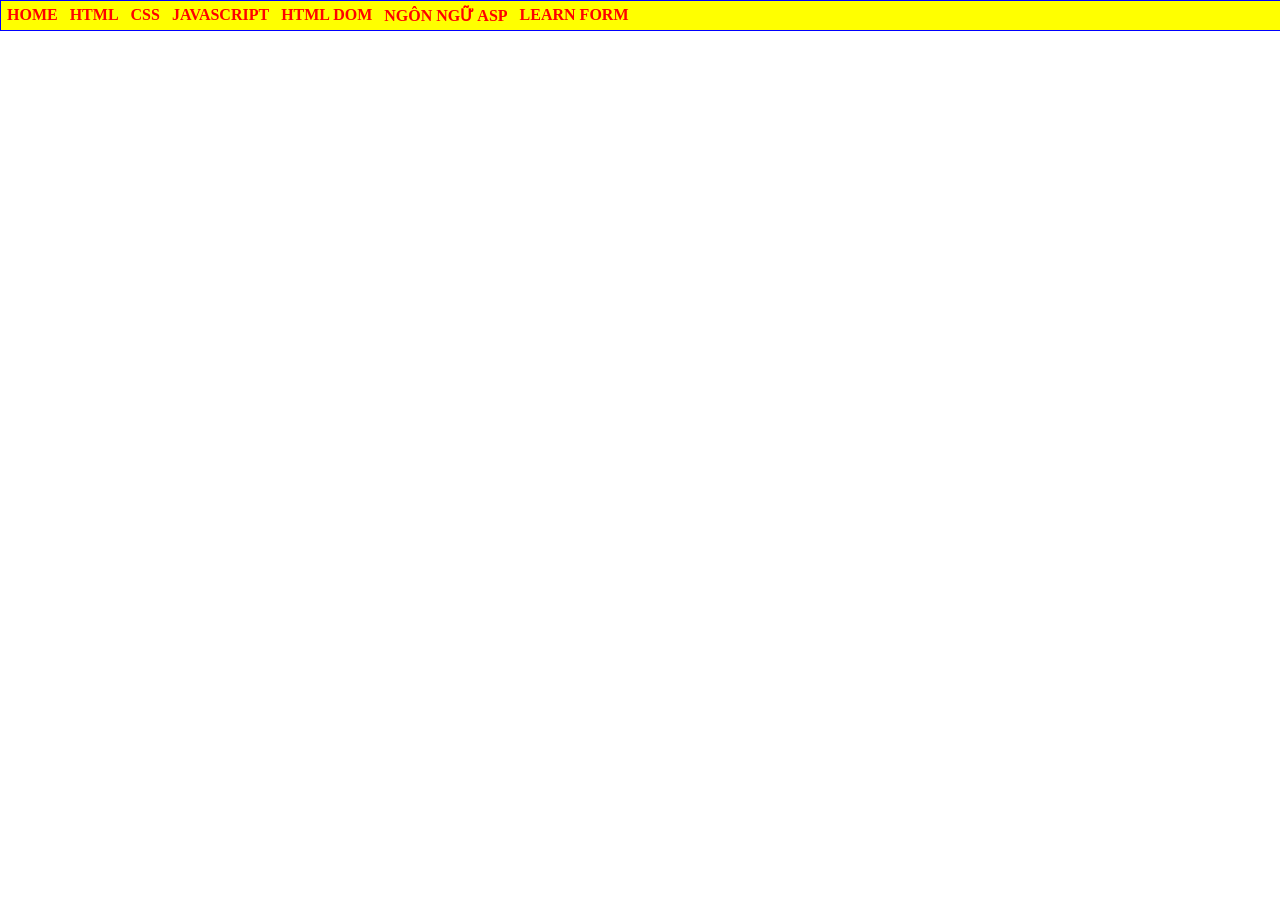
<file: index.html>
<html>
    <head>
        <title>Đỗ Lê Quỳnh Kha - K244161790</title>
        <style type="text/css">
            @import url(css/main.css);
        </style>
    </head>
    <body>
        <div id="container">  
            <ul>
                <li> <a href="btvn_1/myCV.html">HOME</a></li>
                <li> <a href="#">HTML</a></li>
                <li> 
                    <a href="#">CSS</a>
                    <ul>
                        <li> <a href="Ex42/home.html">Bài tập 42</a></li>
                        <li> <a href="#">GIAO DIỆN VỚI CSS</a></li>
                        <li> <a href="#">CSS NÂNG CAO</a></li>
                    </ul>
                </li>
                <li> 
                    <a href="#">JAVASCRIPT</a>
                    <ul>
                        <li> <a href="#">LESSON 01</a></li>
                        <li> <a href="#">LESSON 02</a></li>
                        <li> <a href="#">LESSON 03</a></li>
                    </ul>
                </li>
                <li> <a href="#">HTML DOM</a></li>
                <li> <a href="#">NGÔN NGỮ ASP</a></li>
                <li> 
                    <a href="#">LEARN FORM</a>
                    <ul>
                        <li><a href="learnForm/clientget.html">CLIENT GET</a></li>
                        <li><a href="learnForm/contact.html">CONTACT</a></li>
                        <li><a href="learnForm/Ex48/Register.html">BÀI 48</a></li>
                        <li><a href="learnForm/Ex49/OnlineClassifield.html">BÀI 49</a></li>
                        <li><a href="learnForm/Ex50/TravelExpenseReport.html">BÀI 50</a></li>
                </li>
            </ul>
        </div>

    </body>
</html>
</file>
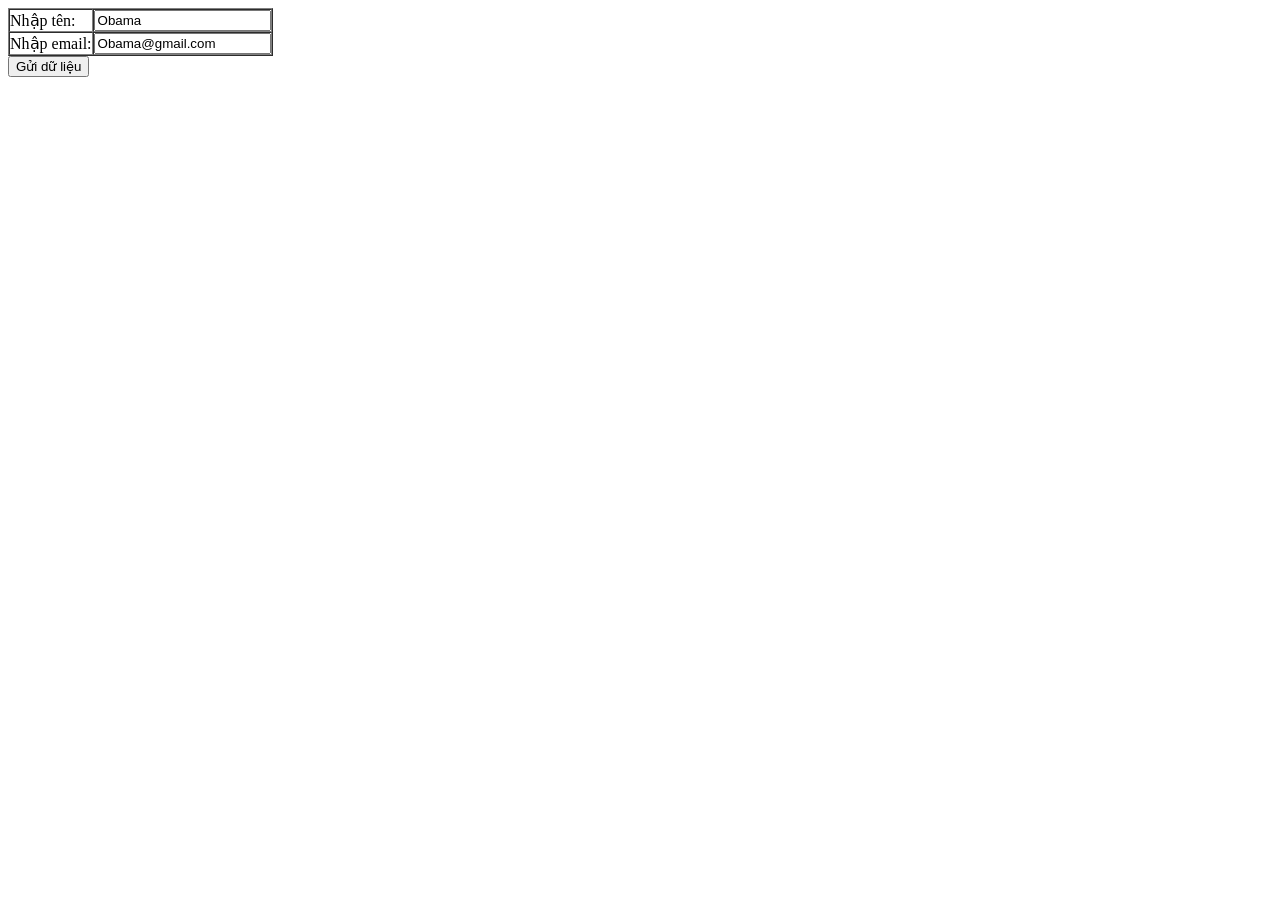
<file: learnForm/clientget.html>
<html>
    <head>
        <title>Tiêu đề trang</title>
    </head>
    <body>
        <form action="serverget.html" method="get">
            <table border="1" cellpadding="0" cellspacing="0">
                <tr>
                    <td>
                        Nhập tên:
                    </td>
                    <td>
                        <input type="text" value="Obama" name="txtten"/>
                    </td>
                </tr>
                <tr>
                    <td>
                        Nhập email:
                    </td>
                    <td><input type="email" value="Obama@gmail.com" name="txtemail"/></td>
                </tr>
            </table>
            <input type="submit" value="Gửi dữ liệu"/>
        </form>
    </body>
</html>
</file>
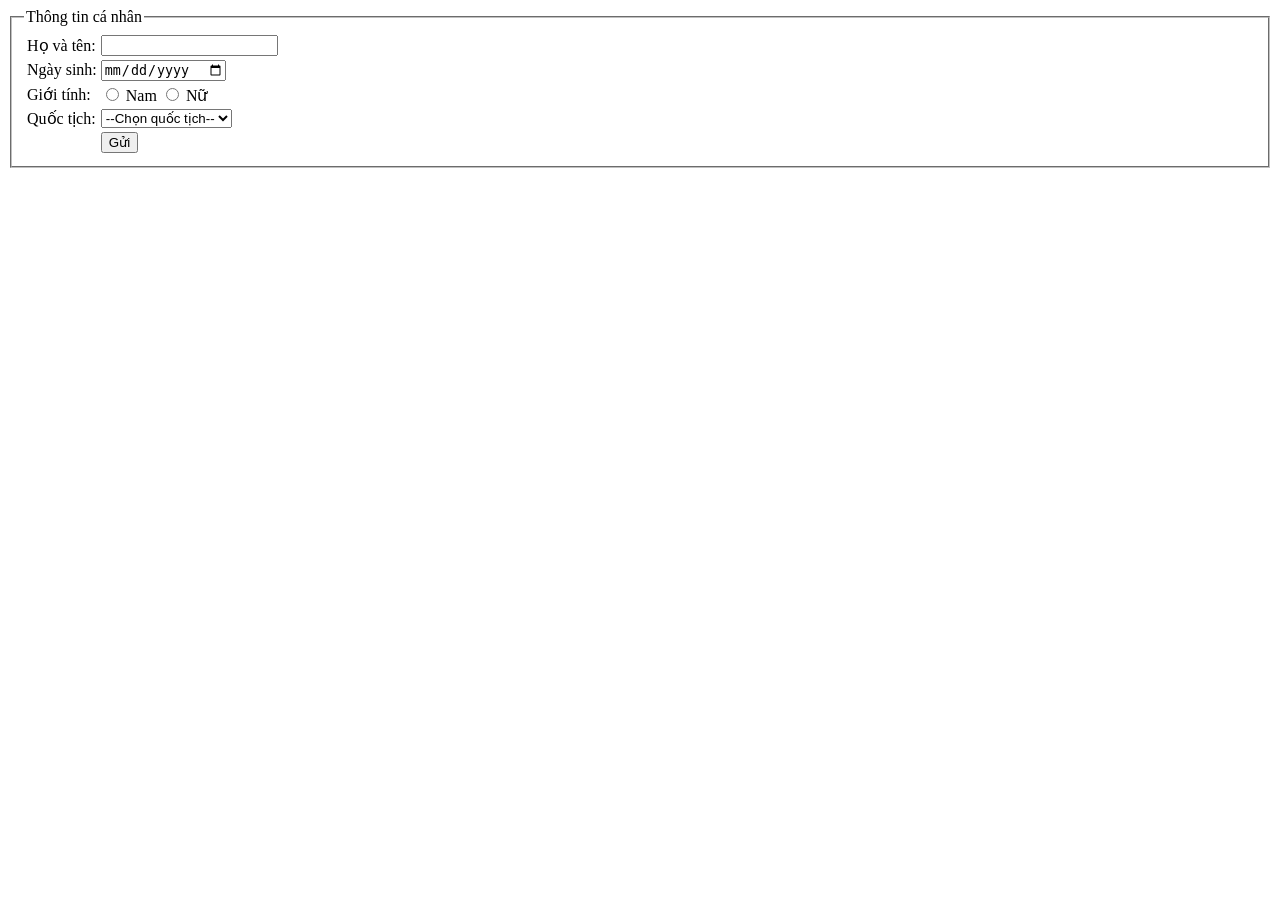
<file: learnForm/contact.html>
<html>
    <head>
        <title>Tiêu đề trang</title>
    </head>
    <body>
        <form name="my_form">
            <fieldset>
                <legend>Thông tin cá nhân</legend>
                <table>
                    <tr>
                        <td>Họ và tên:</td>
                        <td><input type="text" name="fullname" id="fullname"></td>
                    </tr>
                    <tr>
                        <td>Ngày sinh:</td>
                        <td><input type="date" name="dob" id="dob"></td>
                    </tr>
                    <tr>
                        <td>Giới tính:</td>
                        <td>
                            <input type="radio" name="gender" value="male" id="male">
                            <label for="male">Nam</label>
                            <input type="radio" name="gender" value="female" id="female">
                            <label for="female">Nữ</label>
                        </td>
                    </tr>
                    <tr>
                        <td>Quốc tịch:</td>
                        <td>
                            <select name="nationality" id="nationality">
                                <option value="">--Chọn quốc tịch--</option>
                                <option value="vn">Việt Nam</option>
                                <option value="us">Mỹ</option>
                                <option value="jp">Nhật Bản</option>
                            </select>
                        </td>
                    </tr>
                    <tr>
                        <td>&nbsp;</td>
                        <td><input type="submit" value="Gửi"></td>
                    </tr>
                </table>
            </fieldset>
        </form>
    </body>
</html>
</file>
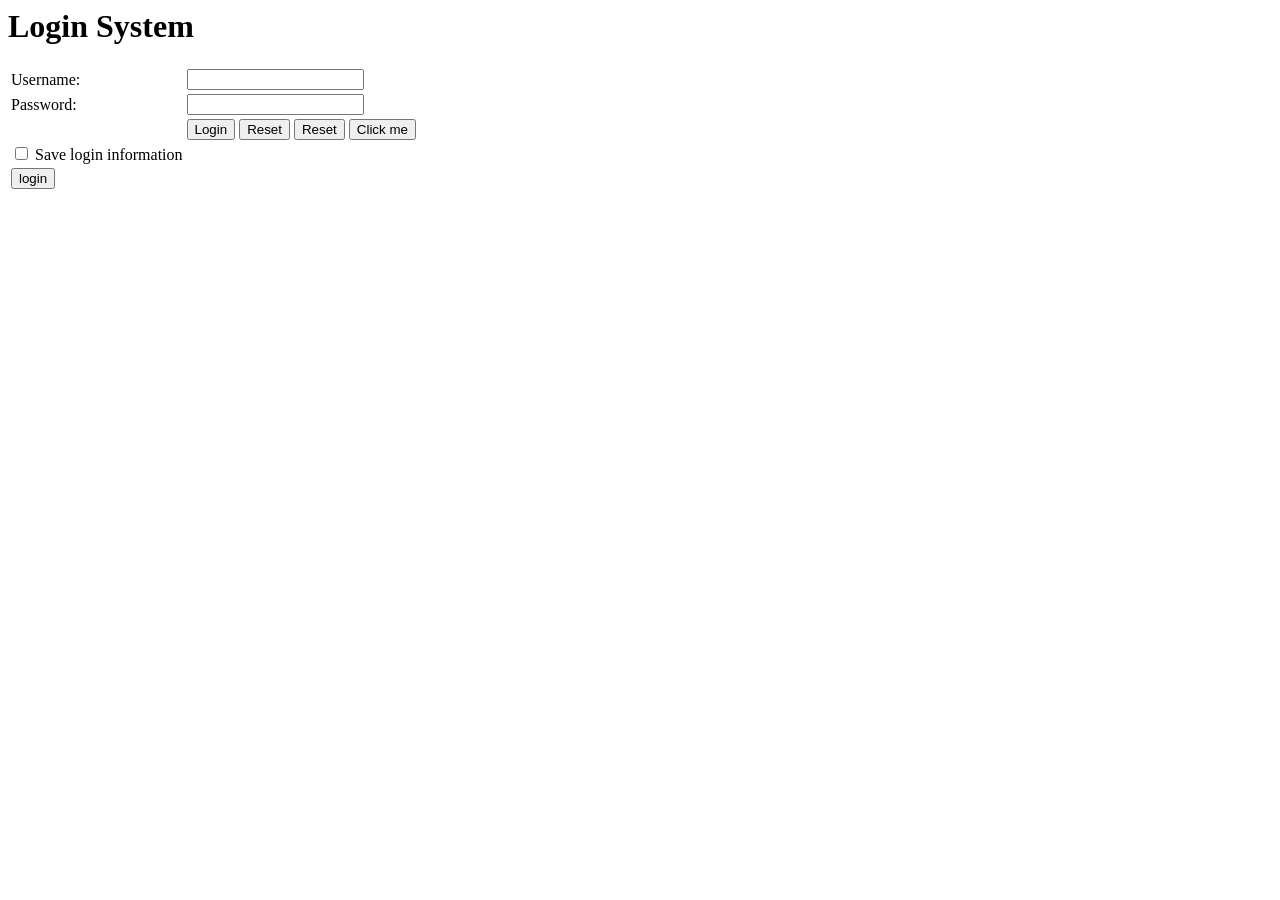
<file: learnForm/login.html>
<html>
    <head>
        <title>Login System</title>
    </head>
    <body>
        <form action="https://khado.com/process.html" method="get">
            <h1>Login System</h1>
            <table>
                <tr>
                    <td>
                        <label for="username">Username:</label>
                    </td>
                    <td><input type="text" name="username" id="username"></td>
                </tr>
                <tr>
                    <td><label for="password">Password:</label></td>
                    <td><input type="password" name="password" id="password"></td>
                </tr>
                <tr>
                    <td>&nbsp;</td>
                    <td>
                        <input type="submit" value="Login">
                        <input type="reset" value="Reset">
                        <button type="reset">Reset</button>
                        <button type="button" onclick="this.style.color='red'">Click me</button>
                    </td>
                </tr>
                <tr>    
                    <td>
                        <input type="checkbox" name="saveinfo" id="saveinfo"/>
                        <label for="saveinfo">Save login information </label> 
                    </td>
                </tr>
                <tr>
                    <td colspan="2">
                        <input type="submit" value="login">
                    </td>
                </tr>
            </table>
        </form>

    </body>
</html>
</file>
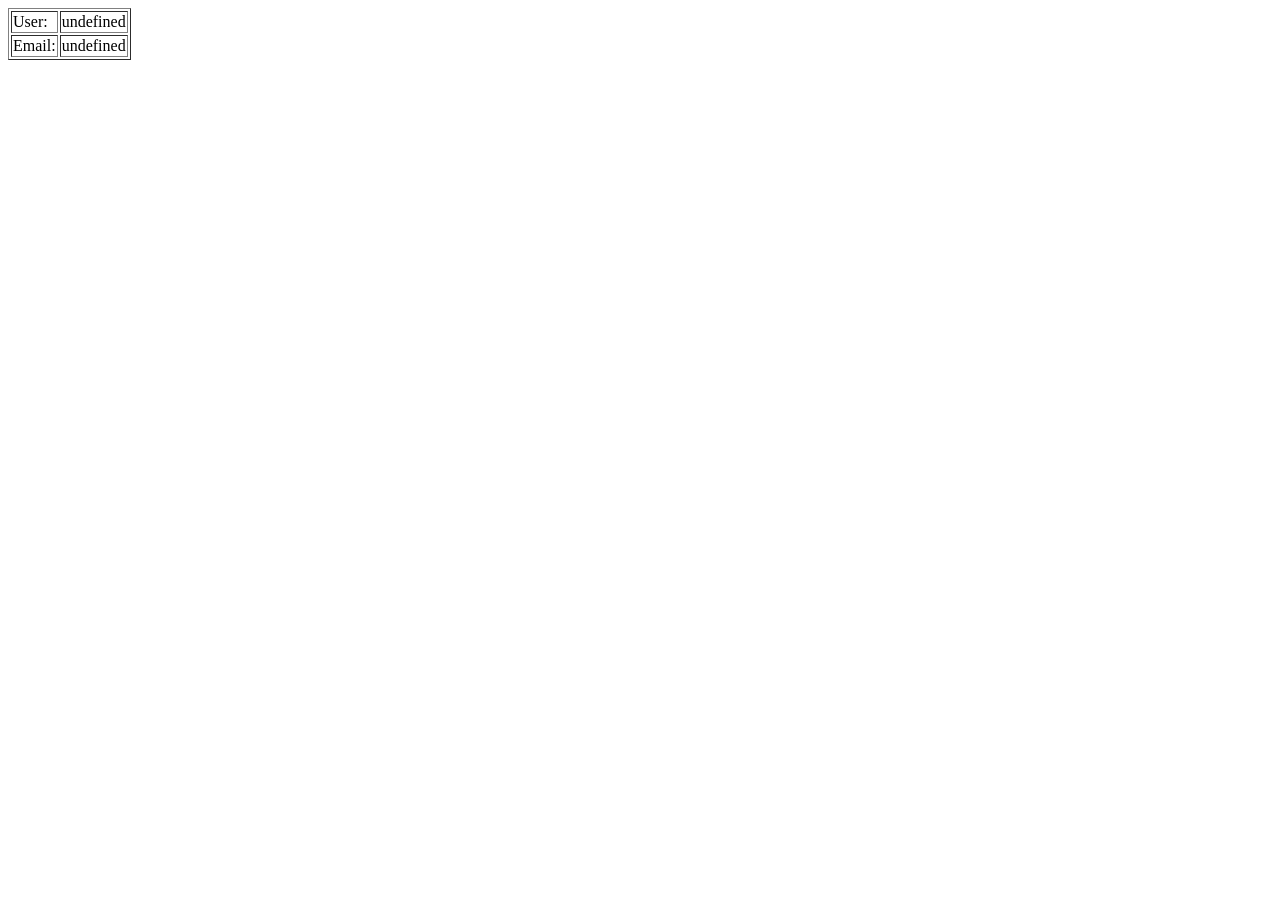
<file: learnForm/serverget.html>
<html>
    <head>
        <meta charset="UTF-8">
        <title></title>
        <script>
            function getUrlVars(){
                var vars = {}
                var parts = window.location.href.replace(/[?&]+([^=&]+)=([^&]*)/gi, function(m,key,value){
                    vars[key] = value;
                });
                return vars;
            }
            var ten = unescape(getUrlVars()["txtten"]);
            var email = unescape(getUrlVars()["txtemail"]);
        </script>
    </head>
    <body>
        <form>
            <table border="1">
                <tr>
                    <td>User:</td>
                    <td id="iduser"></td>
                </tr>
                <tr>
                    <td>Email:</td>
                    <td id="idemail"></td>
                </tr>
            </table>
        </form>
        <script>
            document.getElementById("iduser").innerHTML = ten
            document.getElementById("idemail").innerHTML = email
        </script>
    </body>
</html>
</file>
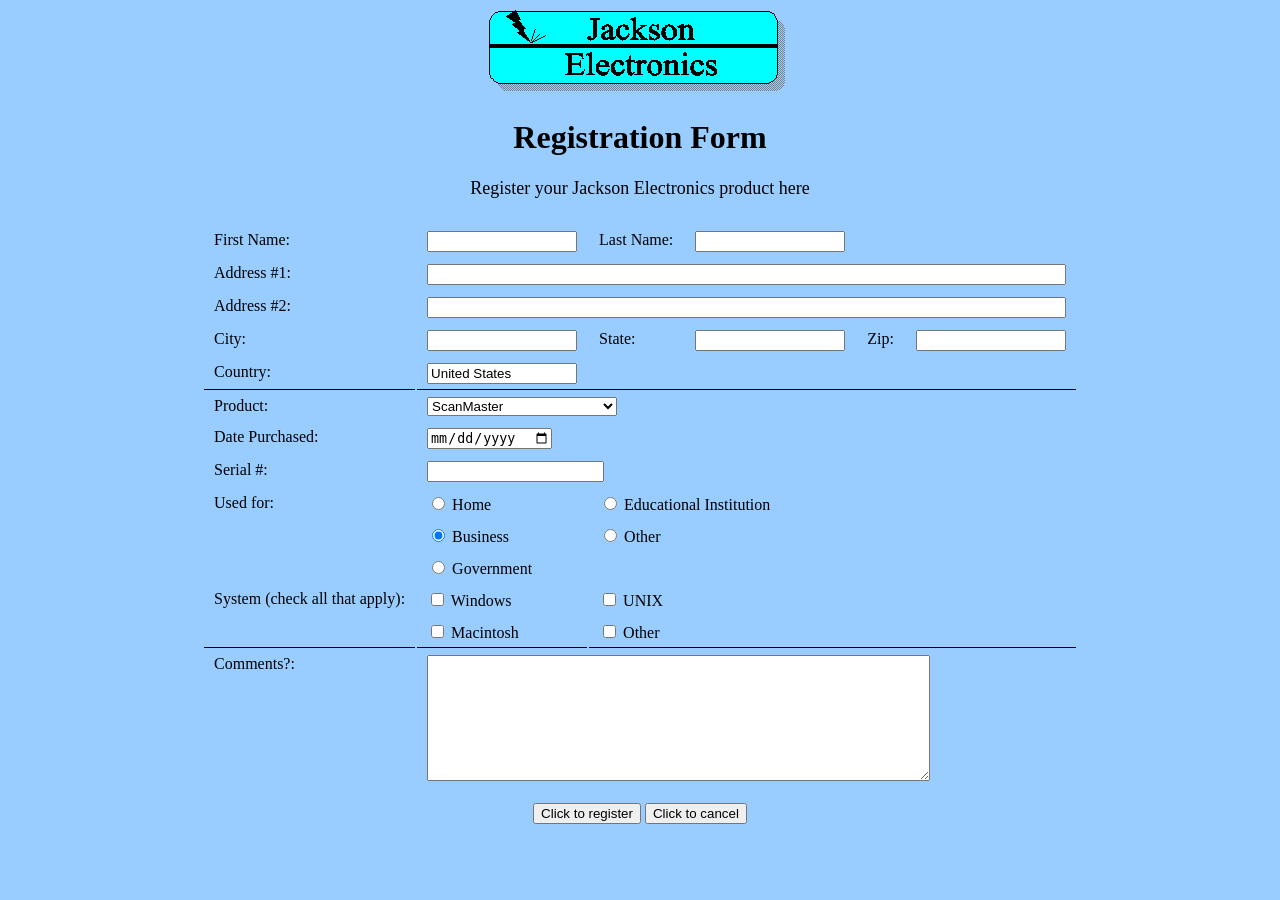
<file: learnForm/Ex48/Register.html>
<html>
    <head>
        <title>Register</title>
        <style>
            body{
                background-color: #99ccff;
                text-align: center;
            }
            table{
                width: 850px;
                padding: 10px;
                margin: auto;
                text-align: left;
            }
            caption{
                font-size: 18px;
                padding-bottom: 15px;
                text-align: center;
            }
            td{
                padding: 5px 10px;
                white-space: nowrap;
                vertical-align: top;
            }
            .gachngang td,
            td.gachngang{
                border-bottom: 1px solid #000000;
            }
            .short-input{
                width: 150px;
            }
            .long-input{
                width: 100%;
            }
        </style>
    </head>
    <body>
        <img src="Bai48/hinh/Jackson.gif" alt="Jackson Electronics">
        <h1>Registration Form</h1>
        <form action="register_action.html" method="post">
            <table>
                <caption>Register your Jackson Electronics product here</caption>
                <tr>
                    <td><label for="fname">First Name:</label></td>
                    <td><input type="text" id="fname" name="fname" class="short-input"></td>
                    <td><label for="lname">Last Name:</label></td>
                    <td><input type="text" id="lname" name="lname" class="short-input"></td>
                    <td colspan="2"></td>
                </tr>
                <tr>
                    <td><label for="addr1">Address #1:</label></td>
                    <td colspan="5"><input type="text" id="addr1" name="addr1" class="long-input"></td>
                </tr>
                <tr>
                    <td><label for="addr2">Address #2:</label></td>
                    <td colspan="5"><input type="text" id="addr2" name="addr2" class="long-input"></td>
                </tr>
                <tr>
                    <td><label for="city">City:</label></td>
                    <td><input type="text" id="city" name="city" class="short-input"></td>
                    <td><label for="state">State:</label></td>
                    <td><input type="text" id="state" name="state" class="short-input"></td>
                    <td><label for="zip">Zip:</label></td>
                    <td><input type="number" id="zip" name="zip" class="short-input"></td>
                </tr>
                <tr class="gachngang">
                    <td><label for="country">Country:</label></td>
                    <td colspan="5"><input type="text" id="country" name="country" value="United States" class="short-input"></td>
                </tr>

                <tr>
                    <td><label for="product">Product:</label></td>
                    <td colspan="5">
                        <select id="product" name="product">
                            <option value="ScanMaster" selected>ScanMaster</option>
                            <option value="TV65">TV 65inch</option>
                            <option value="Asus">Laptop Asus VivoBook 2024</option>
                            <option value="XiaoMi">XiaoMi 18 Pro Max</option>
                            <option value="Redmi">Redmi Note 11 Pro</option>
                        </select>
                    </td>
                </tr>
                <tr>
                    <td><label for="date">Date Purchased:</label></td>
                    <td colspan="5"><input type="date" id="date" name="datePurchased"></td>
                </tr>
                <tr>
                    <td><label for="serial">Serial #:</label></td>
                    <td colspan="5"><input type="number" id="serial" name="serial"></td>
                </tr>
                <tr>
                    <td rowspan="3" valign="top">Used for:</td>
                    <td>
                        <input type="radio" name="usedfor" id="home" value="Home">
                        <label for="home">Home</label>
                    </td>
                    <td colspan="4">
                        <input type="radio" name="usedfor" id="edu" value="Educational">
                        <label for="edu">Educational Institution</label>
                    </td>
                </tr>
                <tr>
                    <td>
                        <input type="radio" name="usedfor" id="business" value="Business" checked>
                        <label for="business">Business</label>
                    </td>
                    <td colspan="4">
                        <input type="radio" name="usedfor" id="other" value="Other">
                        <label for="other">Other</label>
                    </td>
                </tr>
                <tr>
                    <td colspan="5">
                        <input type="radio" name="usedfor" id="gov" value="Government">
                        <label for="gov">Government</label>
                    </td>
                </tr>
                <tr>
                    <td rowspan="2" valign="top" class="gachngang">System (check all that apply):</td>
                    <td>
                        <input type="checkbox" name="sys_windows" id="win" value="Windows">
                        <label for="win">Windows</label>
                    </td>
                    <td colspan="4">
                        <input type="checkbox" name="sys_unix" id="unix" value="Unix">
                        <label for="unix">UNIX</label>
                    </td>
                </tr>
                <tr class="gachngang">
                    <td>
                        <input type="checkbox" name="sys_mac" id="mac" value="Macintosh">
                        <label for="mac">Macintosh</label>
                    </td>
                    <td colspan="4">
                        <input type="checkbox" name="sys_other" id="sysother" value="Other">
                        <label for="sysother">Other</label>
                    </td>
                </tr>
                <tr>
                    <td valign="top"><label for="comments">Comments?:</label></td>
                    <td colspan="5">
                        <textarea id="comments" name="comments" rows="8" cols="60"></textarea>
                    </td>
                </tr>
                <tr>
                    <td colspan="6" align="center" style="padding-top: 15px;">
                        <input type="submit" value="Click to register">
                        <input type="reset" value="Click to cancel">
                    </td>
                </tr>
            </table>
        </form>
    </body>
</html>
</file>
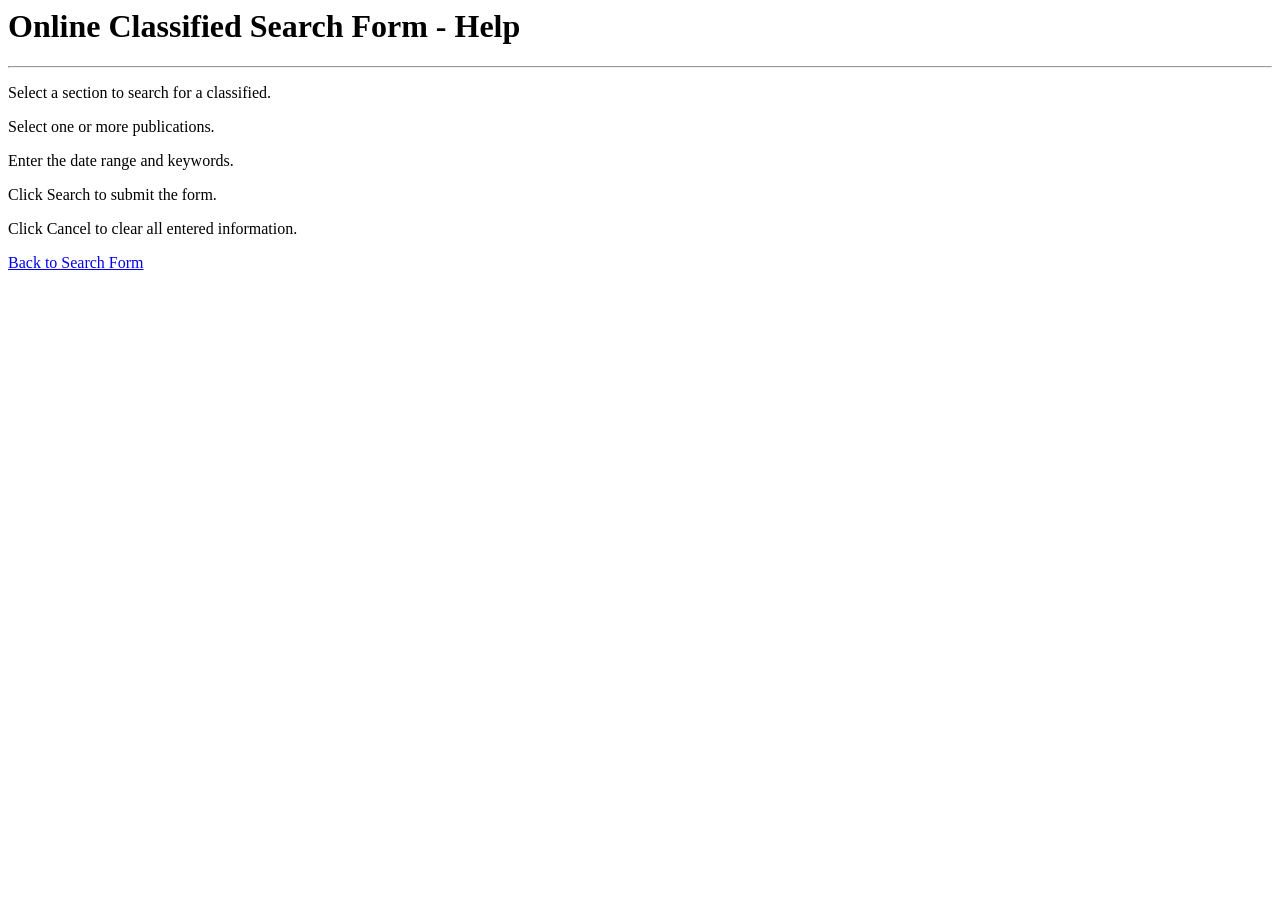
<file: learnForm/Ex49/Help.html>
<html>
    <head>
        <title>Help</title>
    </head>

    <body>
        <h1>Online Classified Search Form - Help</h1>
        <hr>

        <p>Select a section to search for a classified.</p>
        <p>Select one or more publications.</p>
        <p>Enter the date range and keywords.</p>
        <p>Click Search to submit the form.</p>
        <p>Click Cancel to clear all entered information.</p>

        <a href="OnlineClassifield.html">Back to Search Form</a>
    </body>
</html>
</file>
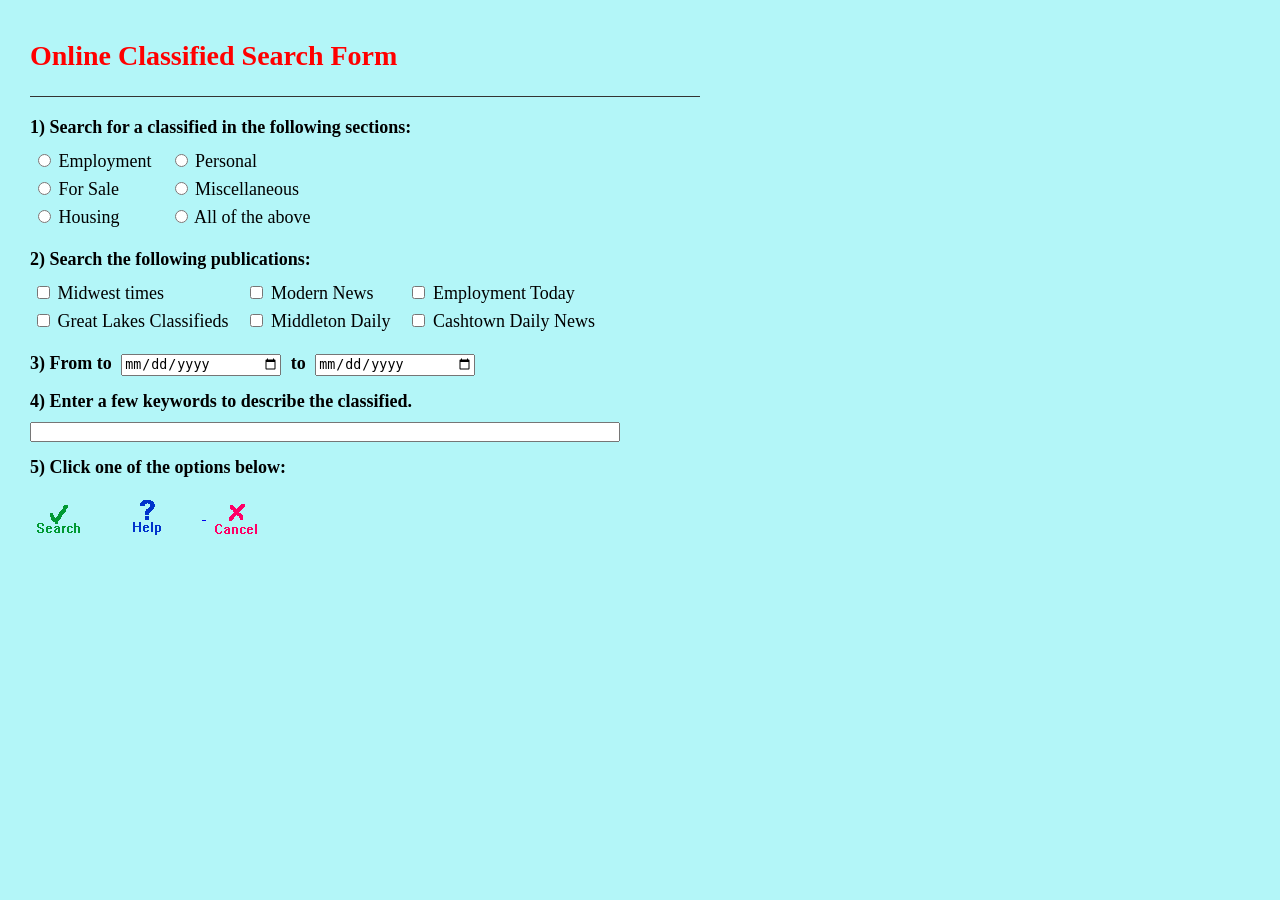
<file: learnForm/Ex49/OnlineClassifield.html>
<html>
    <head>
        <title>Online Classified Search Form</title>
        <style>
            body {
                background-color: rgb(179, 246, 248);
                font-family: "Times New Roman", Times, serif;
                margin: 20px;
                padding: 10px;
                width: 670px;
                min-height: 630px;
            }

            h1 {
                color: red;
                font-size: 28px;
                margin: 10px 0 24px;
            }

            hr {
                border: 0;
                border-top: 1px solid #333;
                margin-bottom: 20px;
            }

            p {
                font-size: 18px;
                margin: 15px 0 10px;
            }

            .question {
                font-weight: bold;
            }

            table {
                font-size: 18px;
            }

            td {
                padding-right: 15px;
                padding-bottom: 4px;
            }

            input[type="text"] {
                width: 590px;
                height: 20px;
                font-family: "Times New Roman", Times, serif;
            }

            input[type="date"] {
                width: 160px;
                height: 22px;
                margin: 0 5px;
            }

            .button-group {
                margin-top: 15px;
            }

            .button-group img {
                margin-right: 25px;
                vertical-align: middle;
            }

            .button-group button {
                border: 0;
                background: none;
                padding: 0;
                cursor: pointer;
            }
        </style>
    </head>

    <body>
        <h1>Online Classified Search Form</h1>
        <hr>

        <form id="searchForm" action="Search.html" method="get">

            <p class="question">1) Search for a classified in the following sections:</p>
            <table>
                <tr>
                    <td><input type="radio" name="section" value="Employment" id="employ">
                        <label for="employ">Employment</label></td>
                    <td><input type="radio" name="section" value="Personal" id="personal">
                        <label for="personal">Personal</label></td>
                </tr>
                <tr>
                    <td><input type="radio" name="section" value="For Sale" id="sale">
                        <label for="sale">For Sale</label></td>
                    <td><input type="radio" name="section" value="Miscellaneous" id="miscellanecus">
                        <label for="miscellanecus">Miscellaneous</label></td>
                </tr>
                <tr>
                    <td><input type="radio" name="section" value="Housing" id="house">
                        <label for="house">Housing</label></td>
                    <td><input type="radio" name="section" value="All" id="all">
                        <label for="all">All of the above</label></td>
                </tr>
            </table>

            <p class="question">2) Search the following publications:</p>
            <table>
                <tr>
                    <td><input id="Midwest" type="checkbox" name="publication" value="Midwest">
                        <label for="Midwest">Midwest times</label></td>
                    <td><input id="News" type="checkbox" name="publication" value="Modern News">
                        <label for="News">Modern News</label></td>
                    <td><input id="today" type="checkbox" name="publication" value="Employment Today">
                        <label for="today">Employment Today</label></td>
                </tr>
                <tr>
                    <td><input id="great" type="checkbox" name="publication" value="Great Lakes Classifieds">
                        <label for="great">Great Lakes Classifieds</label></td>
                    <td><input id="daily" type="checkbox" name="publication" value="Middleton Daily">
                        <label for="daily">Middleton Daily</label></td>
                    <td><input id="dailynews" type="checkbox" name="publication" value="Cashtown Daily News">
                        <label for="dailynews">Cashtown Daily News</label></td>
                </tr>
            </table>

            <p class="question">3) From to
                <input type="date" name="from" id="from">
                to
                <input type="date" name="to" id="to">
            </p>

            <p class="question">4) Enter a few keywords to describe the classified.</p>
            <input type="text" name="keywords" id="keywords">

            <p class="question">5) Click one of the options below:</p>

            <div class="button-group">
                <button type="submit"><img src="Bai49/Search.gif" alt="Search"></button>

                <a href="Help.html" target="_blank">
                    <img src="Bai49/Help.gif" alt="Help">
                </a>

                <button type="reset">
                    <img src="Bai49/Cancel.gif" alt="Cancel">
                </button>
            </div>

        </form>
    </body>
</html>
</file>
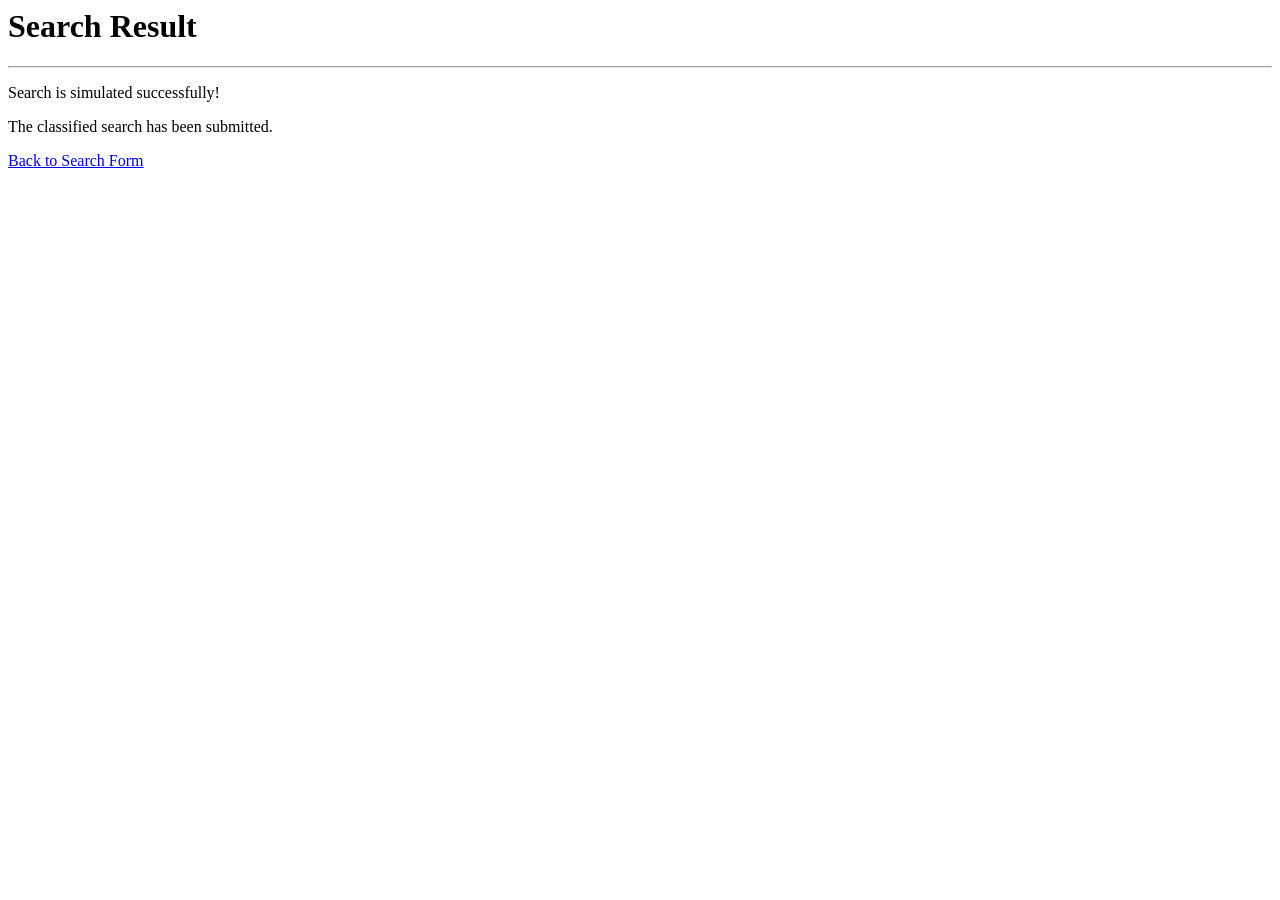
<file: learnForm/Ex49/Search.html>
<html>
    <head>
        <title>Search Result</title>
    </head>

    <body>
        <h1>Search Result</h1>
        <hr>
        <p>Search is simulated successfully!</p>
        <p>The classified search has been submitted.</p>

        <a href="OnlineClassifield.html">Back to Search Form</a>
    </body>
</html>
</file>
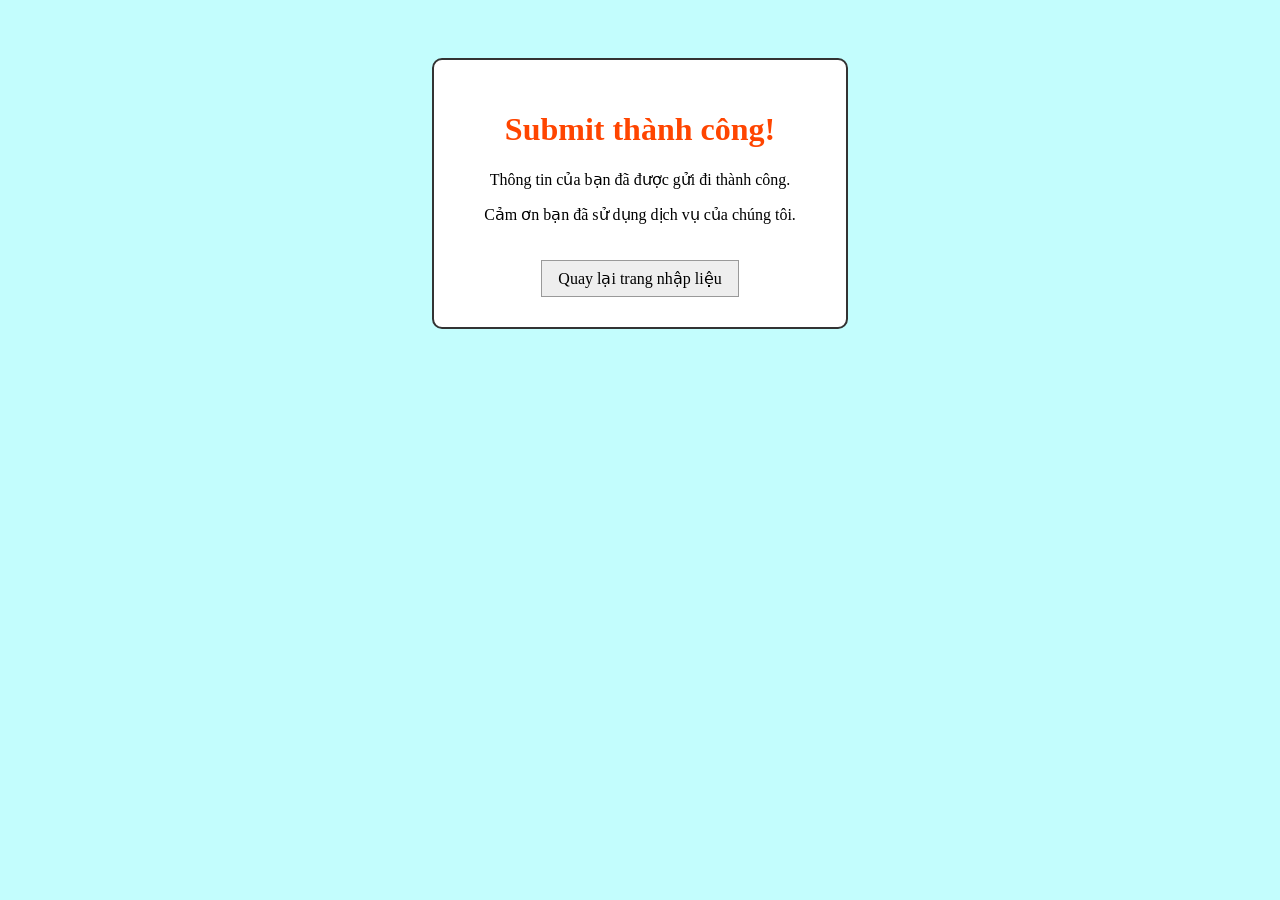
<file: learnForm/Ex50/ketqua.html>
<html>
    <head>
        <title>Kết quả Submit</title>
        <style type="text/css">
            body {
                background-color: rgb(195, 253, 253);
                text-align: center;
                padding-top: 50px;
            }
            .thongbao {
                display: inline-block;
                background-color: #ffffff;
                border: 2px solid #333;
                padding: 30px 50px;
                border-radius: 10px;
            }
            h1 {
                color:OrangeRed;
            }
            a {
                display: inline-block;
                margin-top: 20px;
                padding: 8px 16px;
                background-color: #eee;
                border: 1px solid #999;
                text-decoration: none;
                color: #000;
            }
            a:hover {
                background-color: #ddd;
            }
        </style>
    </head>
    <body>
        <div class="thongbao">
            <h1>Submit thành công!</h1>
            <p>Thông tin của bạn đã được gửi đi thành công.</p>
            <p>Cảm ơn bạn đã sử dụng dịch vụ của chúng tôi.</p>
            <a href="TravelExpenseReport.html">Quay lại trang nhập liệu</a>
        </div>
    </body>
</html>
</file>
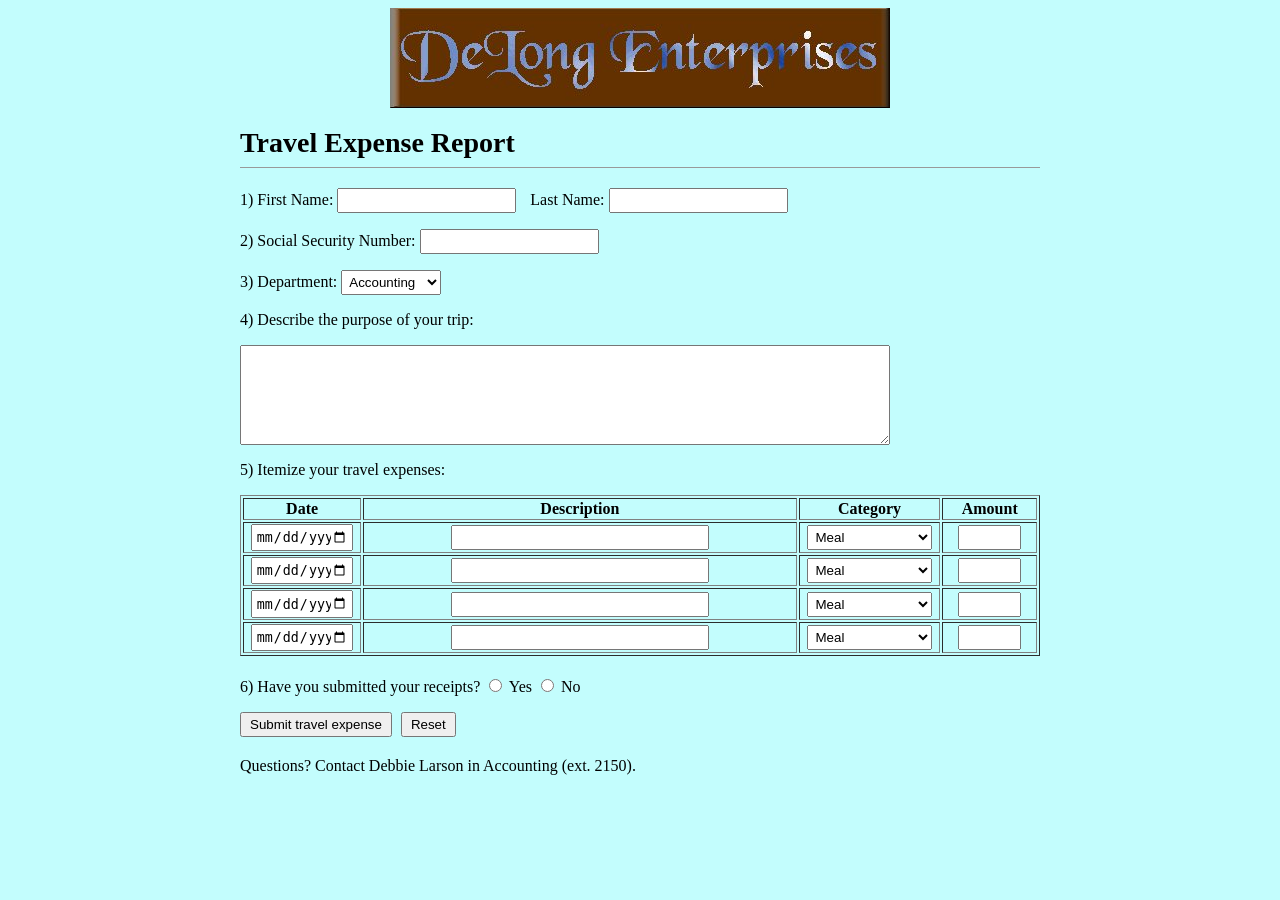
<file: learnForm/Ex50/TravelExpenseReport.html>
<html>
    <head>
        <title>Travel Expense Report</title>
        <style type="text/css">
            body {
                background-color: rgb(195, 253, 253);
            }
            form {
                width: 800px;
                margin: 0 auto; 
            }
            img {
                display: block;
                margin: 0 auto;
                max-width: 100%;
            }
            h1 {
                font-size: 28px;
                margin-bottom: 5px;
            }
            hr {
                border: 0;
                border-top: 1px solid #999;
                margin-bottom: 20px;
            }
            input[type="text"], input[type="date"], select {
                padding: 3px;
            }
            textarea {
                width: 650px; 
                height: 100px; 
            }
            table {
                margin-top: 10px;
                margin-bottom: 20px;
                width: 100%; 
                table-layout: fixed; 
            }
            th, td {
                text-align: center; 
                vertical-align: middle; 
            }
            td input[type="text"], 
            td input[type="date"], 
            td select {
                width: 90%; 
                box-sizing: border-box;
                display: block;
                margin: 0 auto;
            }
            input[type="submit"], input[type="reset"] {
                padding: 3px 8px;
                margin-right: 5px;
                cursor: pointer;
            }
            .footer-text {
                margin-top: 20px;
            }
        </style>
    </head>
    <body>
        <form action="ketqua.html" method="get">
            <img src="Bai50/DeLong.jpg" name="DeLongEnterprises" alt="DeLong Enterprises Logo">
            
            <h1>Travel Expense Report</h1>
            <hr>
            
            <p> 
                <label for="firstName">1) First Name:</label>
                <input id="firstName" type="text" name="firstName">
                <label for="lastName" style="margin-left: 10px;">Last Name:</label>
                <input id="lastName" type="text" name="lastName">
            </p>
            <p>
                <label for="SSN">2) Social Security Number:</label>
                <input id="SSN" type="text" name="SSN">
            </p>
            <p>
                <label for="department">3) Department:</label>
                <select id="department" name="department">
                    <option value="accounting" selected>Accounting</option>
                    <option value="sales">Sales</option>
                    <option value="marketing">Marketing</option>
                    <option value="engineering">Engineering</option>
                </select>
            </p>
            <p>
                <label for="tripPurpose">4) Describe the purpose of your trip:</label>
            </p>
            <textarea name="tripPurpose" id="tripPurpose"></textarea>
            <p>5) Itemize your travel expenses:</p>
            <table border="1">
                <colgroup>
                    <col style="width: 15%;"> 
                    <col style="width: 55%;">
                    <col style="width: 18%;"> 
                    <col style="width: 12%;"> 
                </colgroup>
                <thead>
                    <tr>
                        <th>Date</th>
                        <th>Description</th>
                        <th>Category</th>
                        <th>Amount</th>
                    </tr>
                </thead>
                <tbody>
                    <tr>
                        <td><input type="date" name="date"></td>
                        <td><input type="text" name="description" style="width: 60%;"></td>
                        <td>
                            <select name="category">
                                <option value="airfare">Airfare</option>
                                <option value="lodging">Lodging</option>
                                <option value="meals" selected>Meal</option>
                                <option value="transportation">Transportation</option>
                                <option value="other">Other</option>
                            </select>
                        </td>
                        <td><input type="text" name="amount" style="width: 70%;"></td>
                    </tr>
                    <tr>
                        <td><input type="date" name="date"></td>
                        <td><input type="text" name="description" style="width: 60%;"></td>
                        <td>
                            <select name="category">
                                <option value="airfare">Airfare</option>
                                <option value="lodging">Lodging</option>
                                <option value="meals" selected>Meal</option>
                                <option value="transportation">Transportation</option>
                                <option value="other">Other</option>
                            </select>
                        </td>
                        <td><input type="text" name="amount" style="width: 70%;"></td>
                    </tr>
                    <tr>
                        <td><input type="date" name="date"></td>
                        <td><input type="text" name="description" style="width: 60%;"></td>
                        <td>
                            <select name="category">
                                <option value="airfare">Airfare</option>
                                <option value="lodging">Lodging</option>
                                <option value="meals" selected>Meal</option>
                                <option value="transportation">Transportation</option>
                                <option value="other">Other</option>
                            </select>
                        </td>
                        <td><input type="text" name="amount" style="width: 70%;"></td>
                    </tr>
                    <tr>
                        <td><input type="date" name="date"></td>
                        <td><input type="text" name="description" style="width: 60%;"></td>
                        <td>
                            <select name="category">
                                <option value="airfare">Airfare</option>
                                <option value="lodging">Lodging</option>
                                <option value="meals" selected>Meal</option>
                                <option value="transportation">Transportation</option>
                                <option value="other">Other</option>
                            </select>
                        </td>
                        <td><input type="text" name="amount" style="width: 70%;"></td>
                    </tr>
                </tbody>
            </table>
            
            <p>
                6) Have you submitted your receipts? 
                <input type="radio" id="yes" name="receipts" value="yes">
                <label for="yes">Yes</label>
                <input type="radio" id="no" name="receipts" value="no">
                <label for="no">No</label>
            </p>
            
            <p>
                <input type="submit" value="Submit travel expense">
                <input type="reset" value="Reset">
            </p>
            
            <p class="footer-text">Questions? Contact Debbie Larson in Accounting (ext. 2150).</p>
        </form>
    </body>
</html>
</file>
